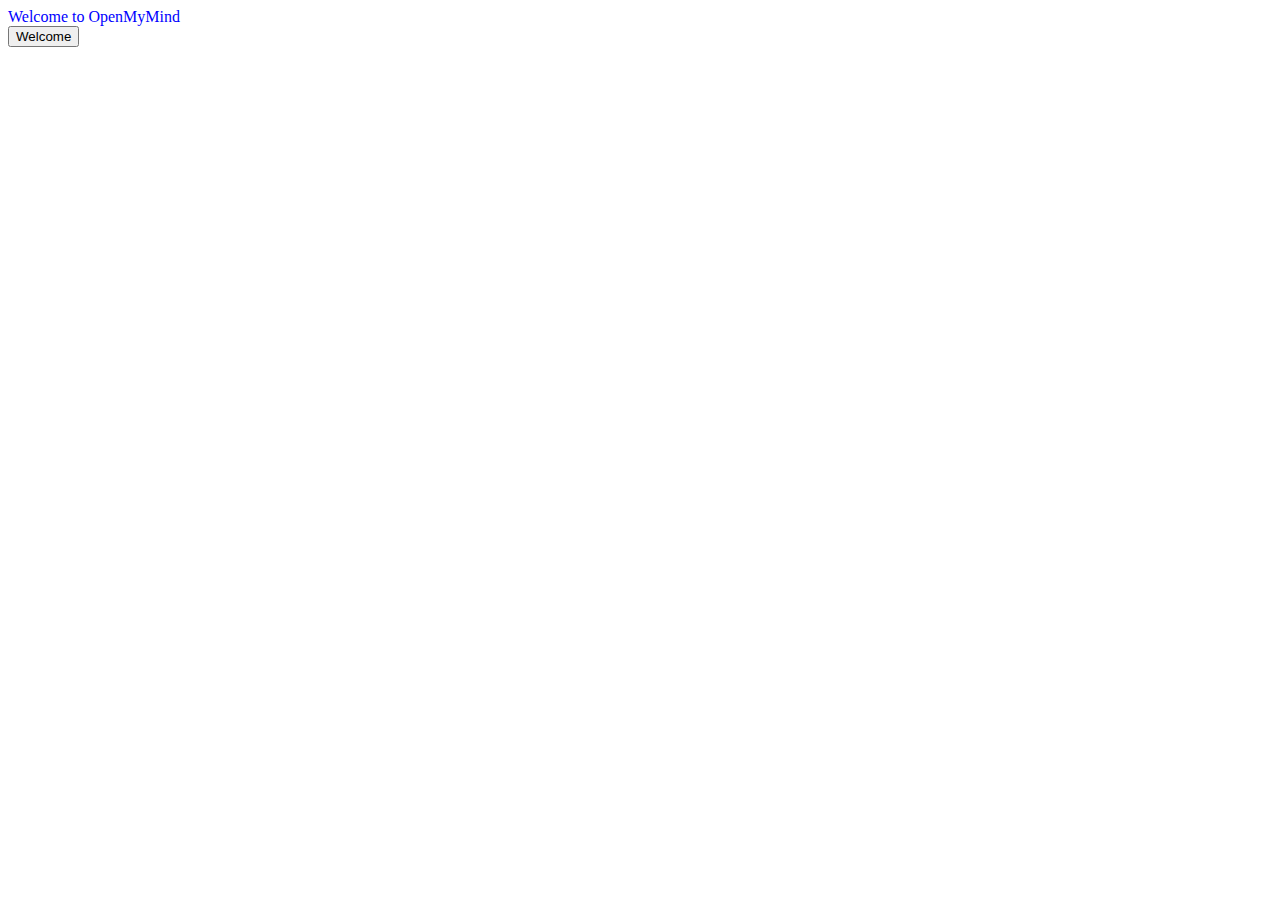
<file: index.html>
<!DOCTYPE html>
<html lang="en">
<head>
    <meta charset="UTF-8">
    <meta http-equiv="X-UA-Compatible" content="IE=edge">
    <meta name="viewport" content="width=device-width, initial-scale=1.0">
    <title>onClick Button</title>
    <style>
        .box{
            color: blue;
        }
    </style>
</head>
<body>
    <div class="box">
        Welcome to OpenMyMind
    </div>
    
    <button onclick="changeColor()">Welcome</button>

    <script>
        function changeColor(){
            document.querySelector('.box').style.color = 'red';
        }
    </script>
</body>
</html>
</file>
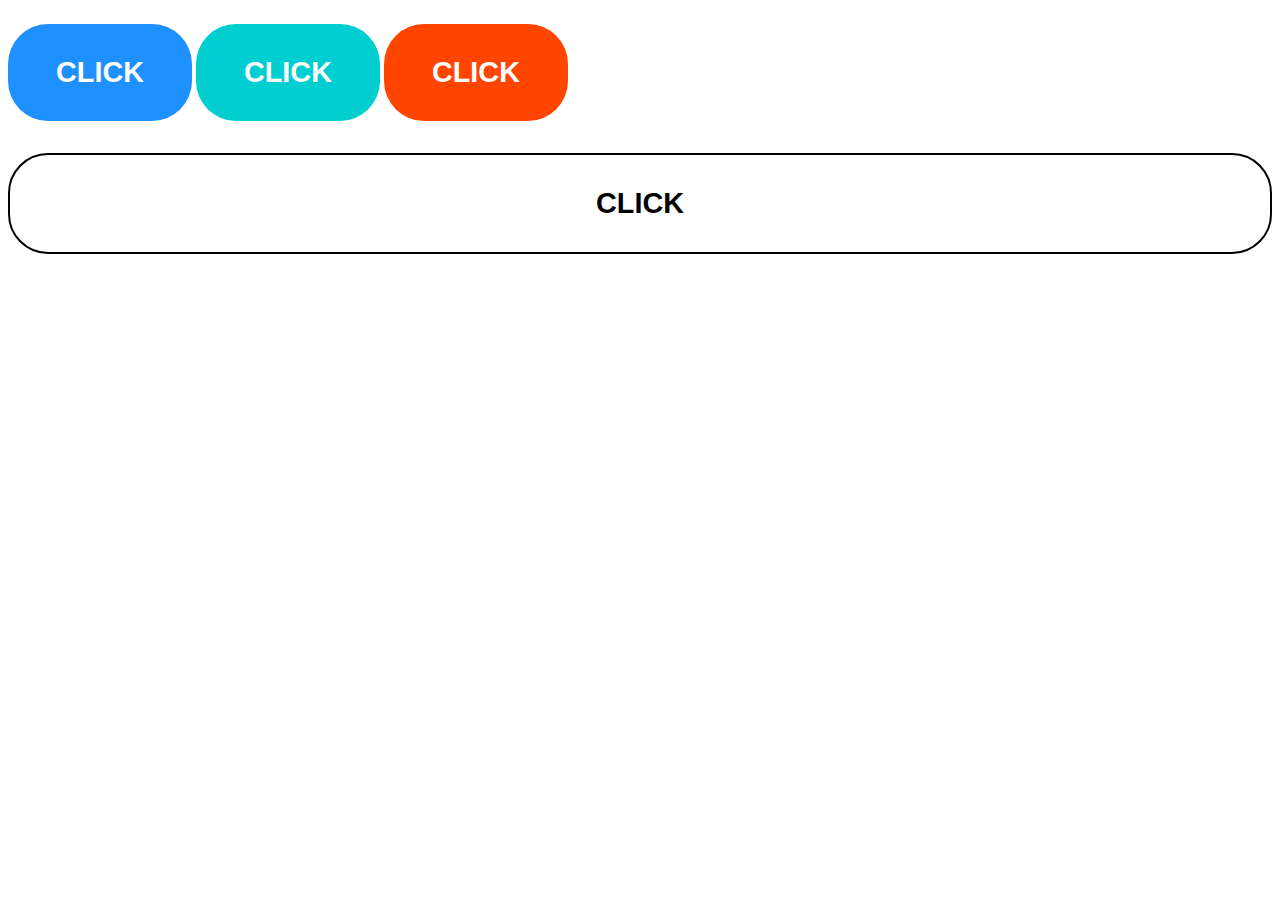
<file: button.html>
<!DOCTYPE html>
<html lang="en">
<head>
    <meta charset="UTF-8">
    <meta http-equiv="X-UA-Compatible" content="IE=edge">
    <meta name="viewport" content="width=device-width, initial-scale=1.0">
    <title>buttons</title>
    <link rel="stylesheet" href="buttonn.css">
</head>
<body>
    <button class="btn btn--primary">Click</button>
    <button class="btn btn--secondary">Click</button>
    <button class="btn btn--accent">Click</button>
    <button class="btn btn--outline btn--block">Click</button>
</body>
</html>
</file>
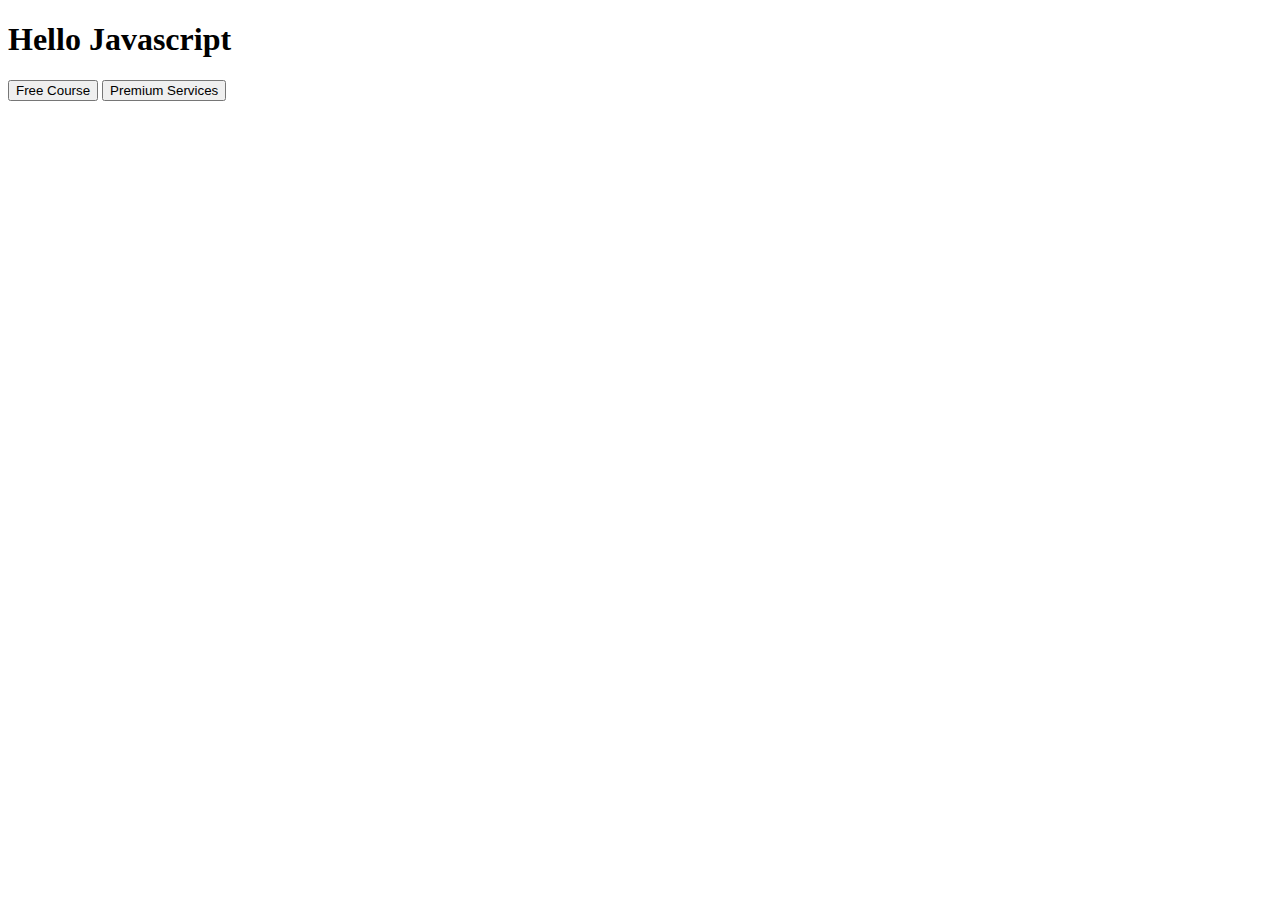
<file: script.html>
<!DOCTYPE html>
<html lang="en">
<head>
    <meta charset="UTF-8">
    <meta http-equiv="X-UA-Compatible" content="IE=edge">
    <meta name="viewport" content="width=device-width, initial-scale=1.0">
    <title>practice</title>
</head>
<body>
    <h1>Hello Javascript</h1>
    <div>
        <button class="btn1" onclick="freeCourse()">Free Course</button>
        <button class="btn2" onclick="premiumService()">Premium Services</button>
    </div>
    
    <script src="script.js"></script>
</body>
</html>
</file>
<file: buttonn.css>
.btn{
    border-radius: 40px;
    border: 0;
    font-size: 1.8rem;
    font-weight: 600;
    margin: 1rem 0;
    padding: 2rem 3rem;
    text-transform: uppercase;
    white-space: nowrap;
    cursor: pointer;
}
.btn--primary{
    background: dodgerblue;
    color: white;
}
.btn--primary:hover{
    background: rgb(136, 179, 221);
}
.btn--secondary{
    background: darkturquoise;
    color: white;
}
.btn--secondary:hover{
    background: rgb(85, 187, 189);   
}
.btn--accent{
    background: orangered;
    color: white;
}
.btn--accent:hover{
    background: rgb(161, 50, 9);
}
.btn--outline{
    background: #fff;
    color: black;
    border: 2px solid black;
}
.btn--outline:hover{
    background: rgb(182, 151, 151);
}
.btn--block{
    width: 100%;
    display: inline-block;
}
/* media query is when the screen is getting larger than 1024px */
@media screen and (min-width:1024px) {
    btn {
        font-size: 1.5rem;
    }
}
</file>
